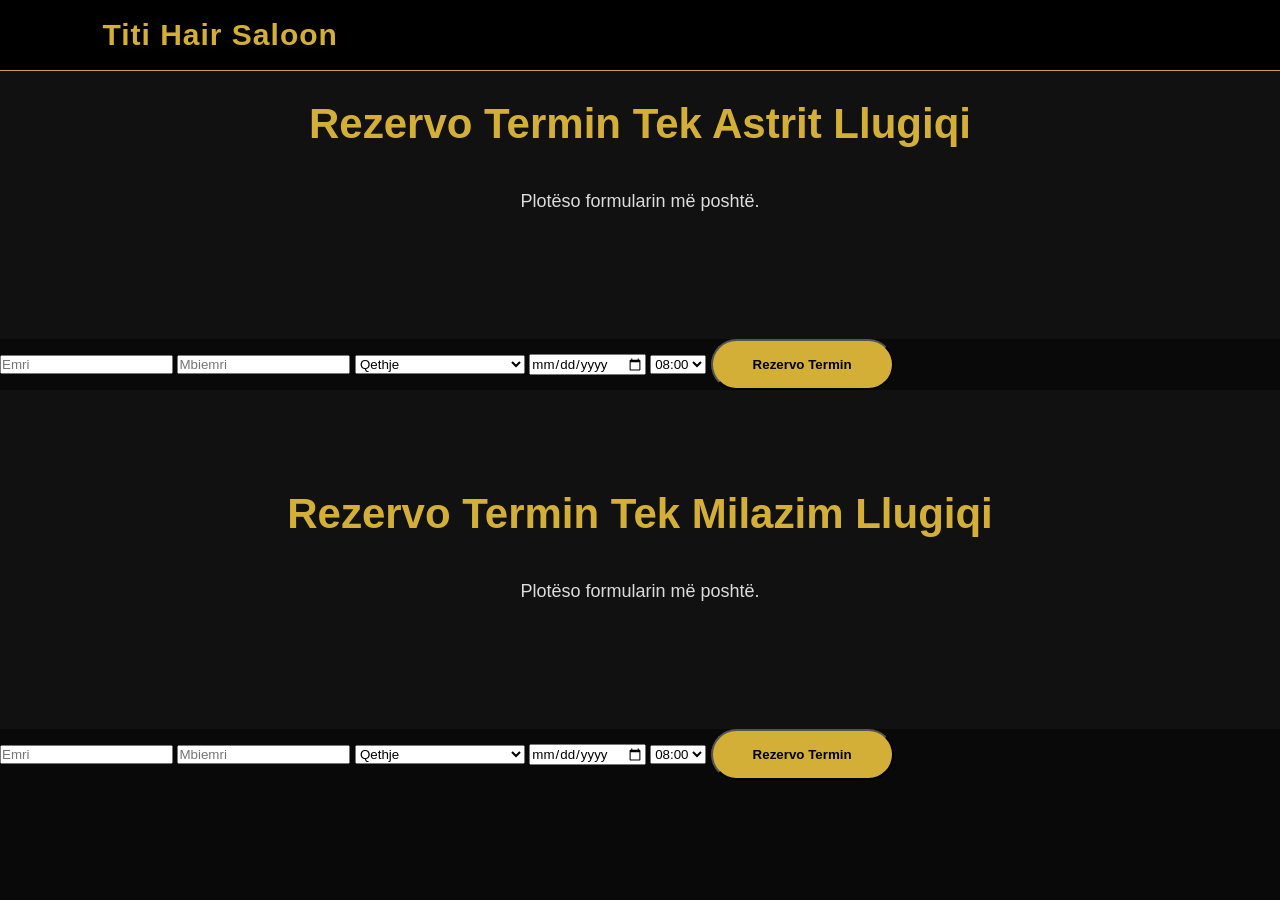
<file: astrit.html>
<!DOCTYPE html>
<html lang="sq">

<head>

<meta charset="UTF-8">
<meta name="viewport" content="width=device-width, initial-scale=1.0">

<title>Rezervo Tek Astrit Llugiqi</title>

<link rel="stylesheet" href="style.css">

</head>

<body>

<header>

<div class="logo">

<h2>Titi Hair Saloon</h2>

</div>

</header>

<section class="about">

<h2>Rezervo Termin Tek Astrit Llugiqi</h2>

<p>Plotëso formularin më poshtë.</p>

</section>

<section class="booking-form">

<form id="bookingForm">

<input
type="text"
id="name"
placeholder="Emri"
required>

<input
type="text"
id="surname"
placeholder="Mbiemri"
required>

<select id="service">

<option>Qethje</option>

<option>Rroje</option>

<option>Qethje dhe Rroje</option>

<option>Ngjyrosje e Flokëve</option>

<option>Ngjyrosje e Mjekrës</option>

<option>Ngjyrosje Flokë + Mjekër</option>

<option>Dyll i Fytyrës</option>

<option>Pastrim i Fytyrës</option>

<option>Shatir i Flokëve</option>

</select>

<input
type="date"
id="date"
required>

<select id="time">

<option>08:00</option>
<option>08:20</option>
<option>08:40</option>
<option>09:00</option>
<option>09:20</option>
<option>09:40</option>
<option>10:00</option>
<option>10:20</option>
<option>10:40</option>
<option>11:00</option>
<option>11:20</option>
<option>11:40</option>
<option>12:00</option>
<option>12:20</option>
<option>12:40</option>
<option>13:00</option>
<option>13:20</option>
<option>13:40</option>
<option>14:00</option>
<option>14:20</option>
<option>14:40</option>
<option>15:00</option>
<option>15:20</option>
<option>15:40</option>
<option>16:00</option>
<option>16:20</option>
<option>16:40</option>
<option>17:00</option>
<option>17:20</option>
<option>17:40</option>
<option>18:00</option>
<option>18:20</option>
<option>18:40</option>
<option>19:00</option>
<option>19:20</option>
<option>19:40</option>
<option>20:00</option>
<option>20:20</option>
<option>20:40</option>
<option>21:00</option>

</select>

<button type="submit" class="btn">

Rezervo Termin

</button>

</form>

</section>

<script>

document.getElementById("bookingForm").addEventListener("submit",function(e){

e.preventDefault();

let emri=document.getElementById("name").value;

let mbiemri=document.getElementById("surname").value;

let sherbimi=document.getElementById("service").value;

let data=document.getElementById("date").value;

let ora=document.getElementById("time").value;

let mesazhi=
`Pershendetje Astrit.

Dua te rezervoj nje termin.

Emri: ${emri}

Mbiemri: ${mbiemri}

Sherbimi: ${sherbimi}

Data: ${data}

Ora: ${ora}`;

window.open(
"https://wa.me/38344611144?text="+encodeURIComponent(mesazhi),
"_blank"
);

});

</script>

</body>

</html>
<!DOCTYPE html>
<html lang="sq">
<head>

<meta charset="UTF-8">
<meta name="viewport" content="width=device-width, initial-scale=1.0">

<title>Rezervo Tek Milazim Llugiqi</title>

<link rel="stylesheet" href="style.css">

</head>

<body>

<header>

<div class="logo">

<h2>Titi Hair Saloon</h2>

</div>

</header>

<section class="about">

<h2>Rezervo Termin Tek Milazim Llugiqi</h2>

<p>Plotëso formularin më poshtë.</p>

</section>

<section class="booking-form">

<form id="bookingForm">

<input
type="text"
id="name"
placeholder="Emri"
required>

<input
type="text"
id="surname"
placeholder="Mbiemri"
required>

<select id="service">

<option>Qethje</option>
<option>Rroje</option>
<option>Qethje dhe Rroje</option>
<option>Ngjyrosje e Flokëve</option>
<option>Ngjyrosje e Mjekrës</option>
<option>Ngjyrosje Flokë + Mjekër</option>
<option>Dyll i Fytyrës</option>
<option>Pastrim i Fytyrës</option>
<option>Shatir i Flokëve</option>

</select>

<input
type="date"
id="date"
required>

<select id="time">

<option>08:00</option>
<option>08:20</option>
<option>08:40</option>
<option>09:00</option>
<option>09:20</option>
<option>09:40</option>
<option>10:00</option>
<option>10:20</option>
<option>10:40</option>
<option>11:00</option>
<option>11:20</option>
<option>11:40</option>
<option>12:00</option>
<option>12:20</option>
<option>12:40</option>
<option>13:00</option>
<option>13:20</option>
<option>13:40</option>
<option>14:00</option>
<option>14:20</option>
<option>14:40</option>
<option>15:00</option>
<option>15:20</option>
<option>15:40</option>
<option>16:00</option>
<option>16:20</option>
<option>16:40</option>
<option>17:00</option>
<option>17:20</option>
<option>17:40</option>
<option>18:00</option>
<option>18:20</option>
<option>18:40</option>
<option>19:00</option>
<option>19:20</option>
<option>19:40</option>
<option>20:00</option>
<option>20:20</option>
<option>20:40</option>
<option>21:00</option>

</select>

<button type="submit" class="btn">

Rezervo Termin

</button>

</form>

</section>
</file>
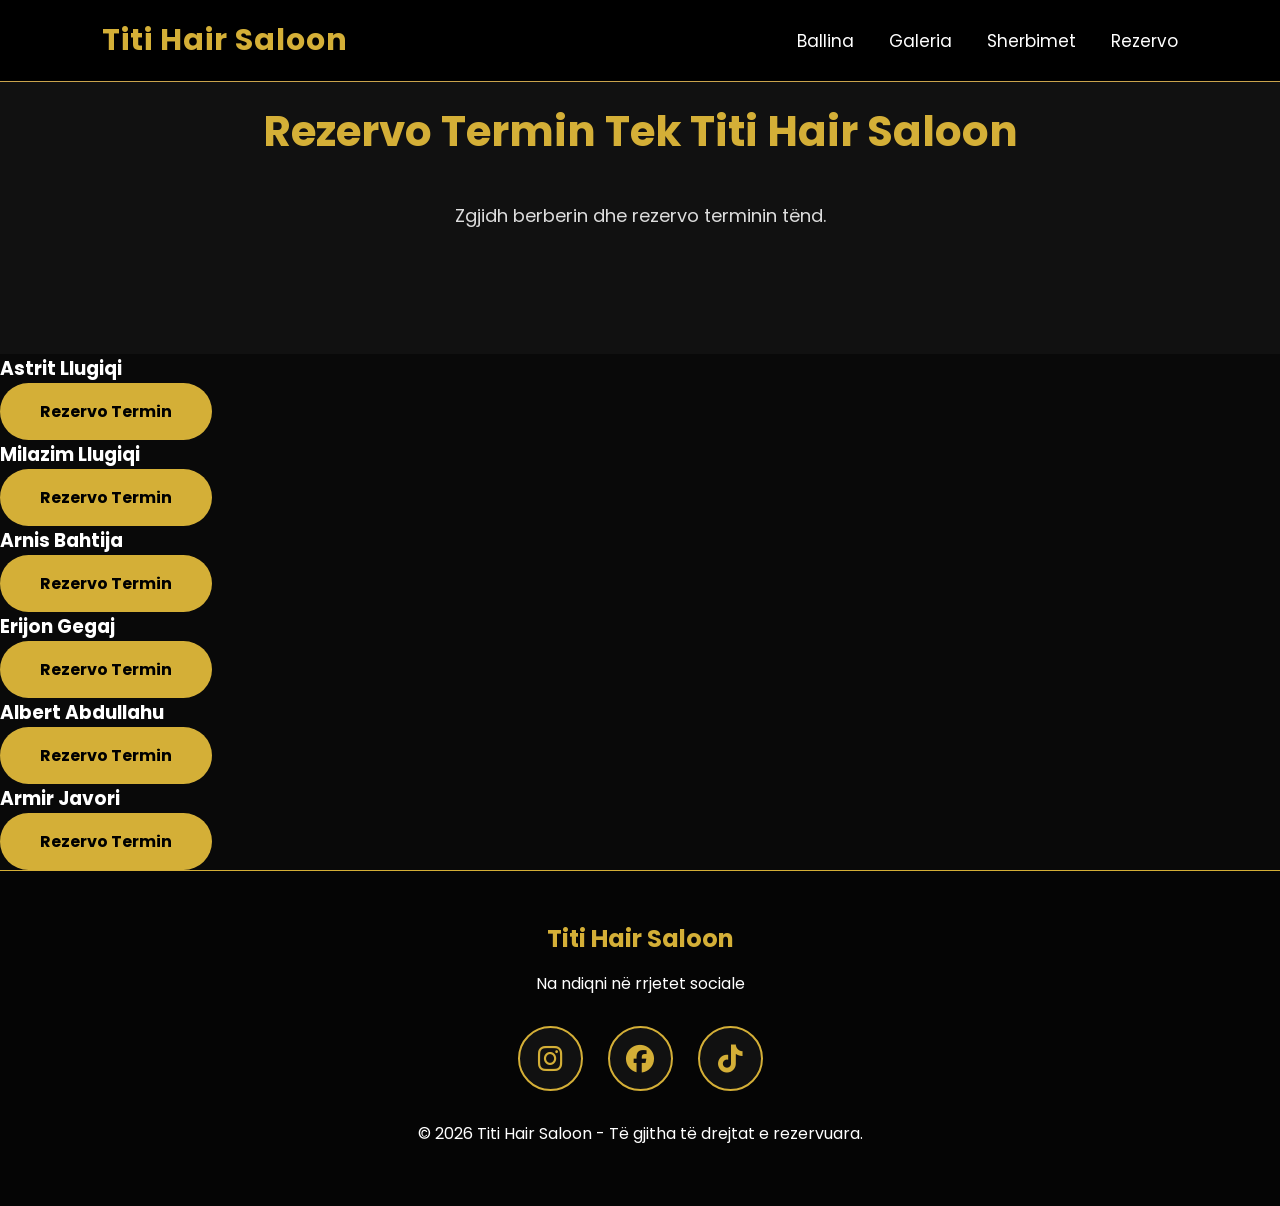
<file: booking.html>
<!DOCTYPE html>
<html lang="sq">

<head>

<meta charset="UTF-8">
<meta name="viewport" content="width=device-width, initial-scale=1.0">

<title>Rezervo Termin | Titi Hair Saloon</title>

<link rel="stylesheet" href="style.css">

<link rel="preconnect" href="https://fonts.googleapis.com">
<link rel="preconnect" href="https://fonts.gstatic.com" crossorigin>

<link href="https://fonts.googleapis.com/css2?family=Poppins:wght@300;400;500;600;700;800&display=swap" rel="stylesheet">

<link rel="stylesheet"
href="https://cdnjs.cloudflare.com/ajax/libs/font-awesome/6.6.0/css/all.min.css">

</head>

<body>

<header>

<div class="logo">

<h2>Titi Hair Saloon</h2>

</div>

<nav>

<ul>

<li><a href="index.html">Ballina</a></li>
<li><a href="gallery.html">Galeria</a></li>
<li><a href="services.html">Sherbimet</a></li>
<li><a href="booking.html">Rezervo</a></li>

</ul>

</nav>

</header>

<section class="about">

<h2>Rezervo Termin Tek Titi Hair Saloon</h2>

<p>Zgjidh berberin dhe rezervo terminin tënd.</p>

</section>

<section class="booking-grid">

<div class="barber-card">

<h3>Astrit Llugiqi</h3>

<a href="astrit.html" class="btn">

Rezervo Termin

</a>

</div>

<div class="barber-card">

<h3>Milazim Llugiqi</h3>

<a href="milazim.html" class="btn">

Rezervo Termin

</a>

</div>

<div class="barber-card">

<h3>Arnis Bahtija</h3>

<a href="arnis.html" class="btn">

Rezervo Termin

</a>

</div>
<div class="barber-card">

<h3>Erijon Gegaj</h3>

<a href="erijon.html" class="btn">
Rezervo Termin
</a>

</div>

<div class="barber-card">

<h3>Albert Abdullahu</h3>

<a href="albert.html" class="btn">
Rezervo Termin
</a>

</div>

<div class="barber-card">

<h3>Armir Javori</h3>

<a href="armir.html" class="btn">
Rezervo Termin
</a>

</div>

</section>

<footer>

<h2>Titi Hair Saloon</h2>

<p>Na ndiqni në rrjetet sociale</p>

<div class="social-icons">

<a href="https://www.instagram.com/_titi_hair_saloon?igsh=MWR2bWhsc2x1b3A0aw==" target="_blank">
<i class="fab fa-instagram"></i>
</a>

<a href="https://www.facebook.com/share/18nwkraF8J/?mibextid=wwXIfr" target="_blank">
<i class="fab fa-facebook"></i>
</a>

<a href="https://www.tiktok.com/@sallonititi?_r=1&_t=ZS-97vWYlTUp7I" target="_blank">
<i class="fab fa-tiktok"></i>
</a>

</div>

<p>© 2026 Titi Hair Saloon - Të gjitha të drejtat e rezervuara.</p>

</footer>

<script src="script.js"></script>

</body>
</html>
</file>
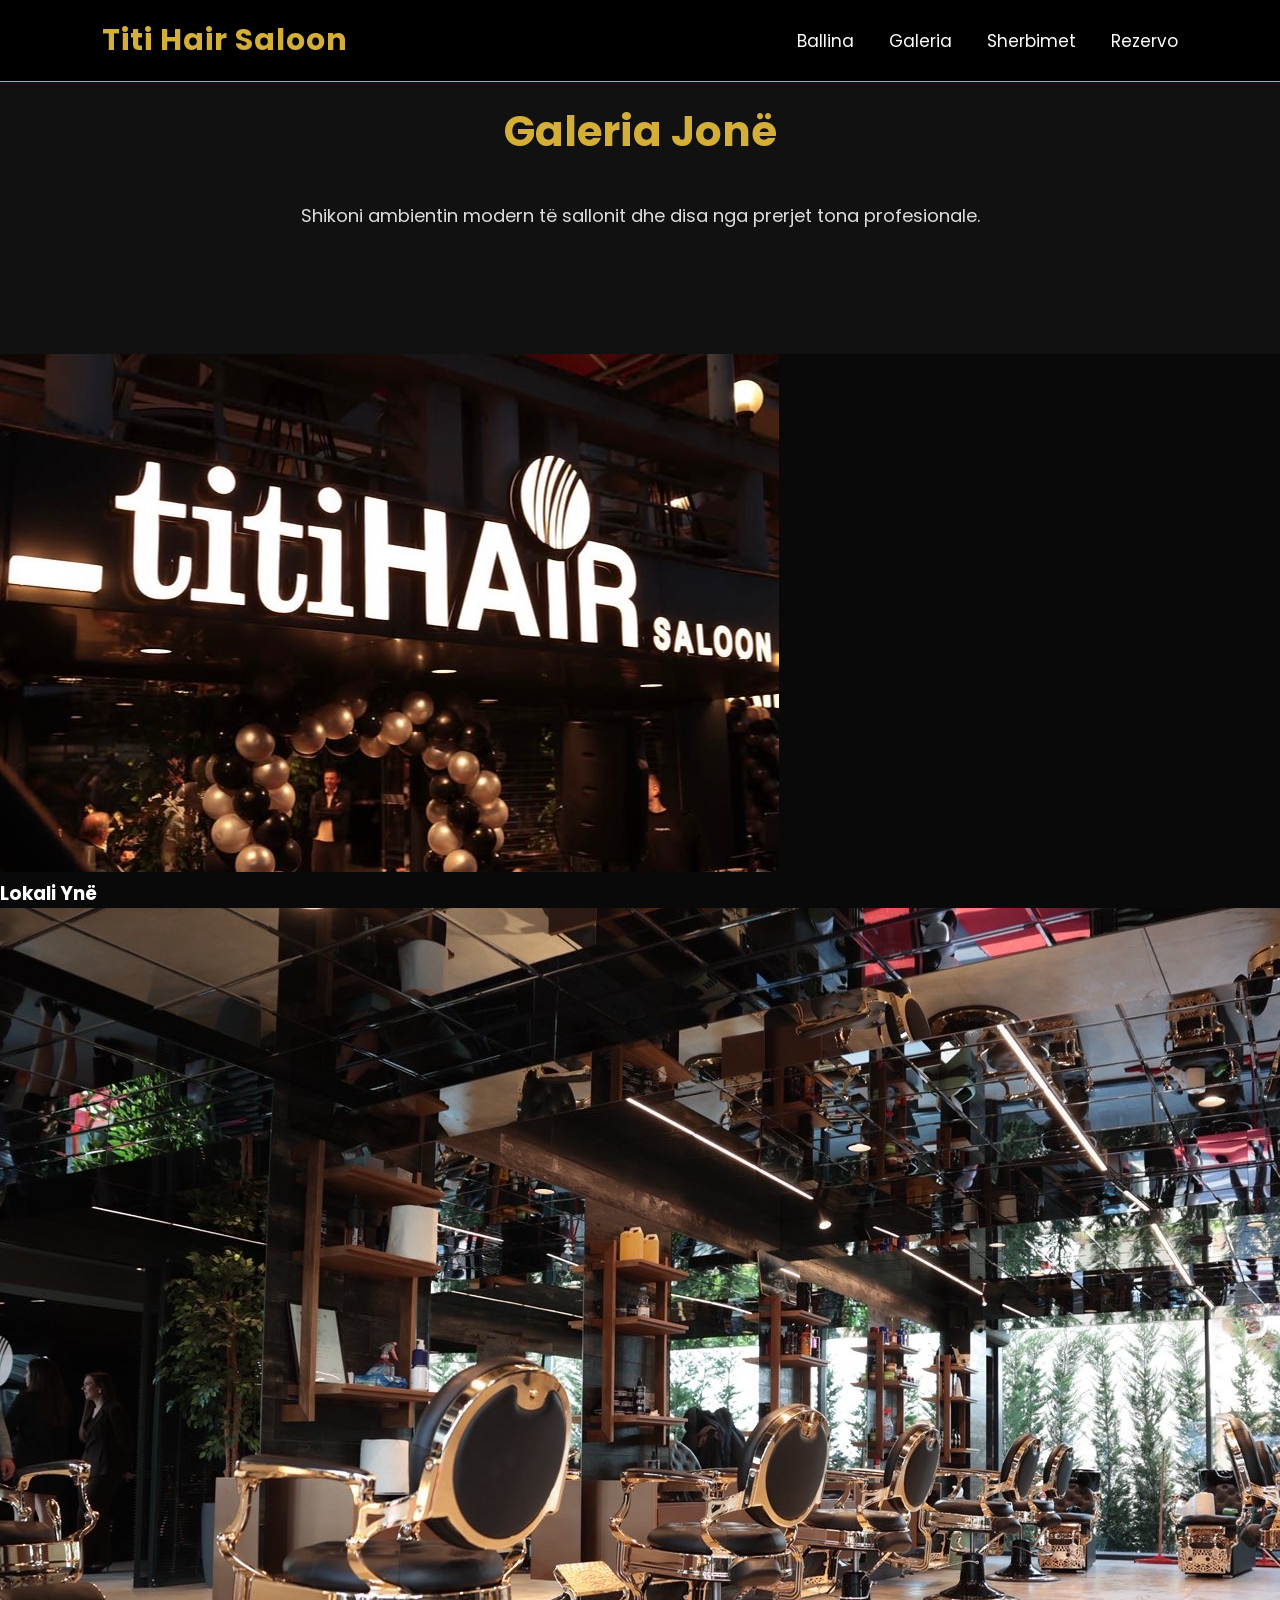
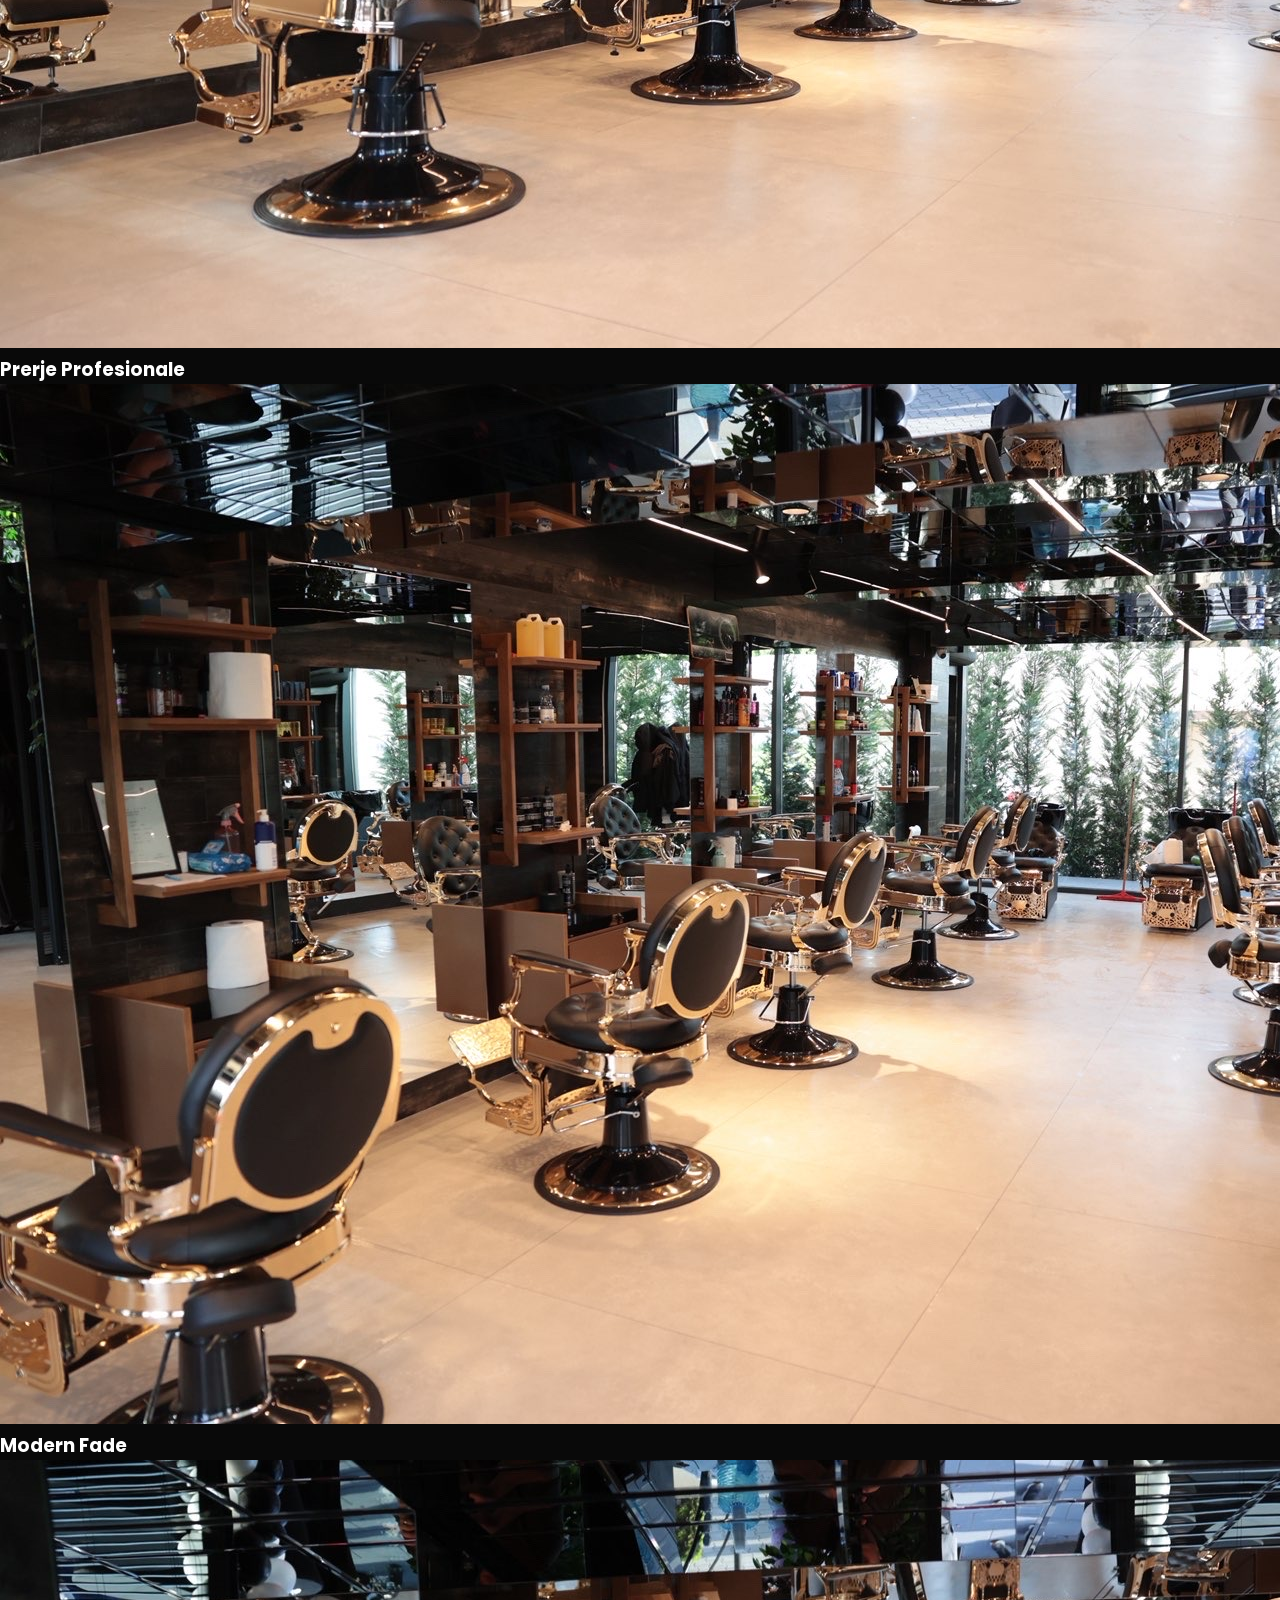
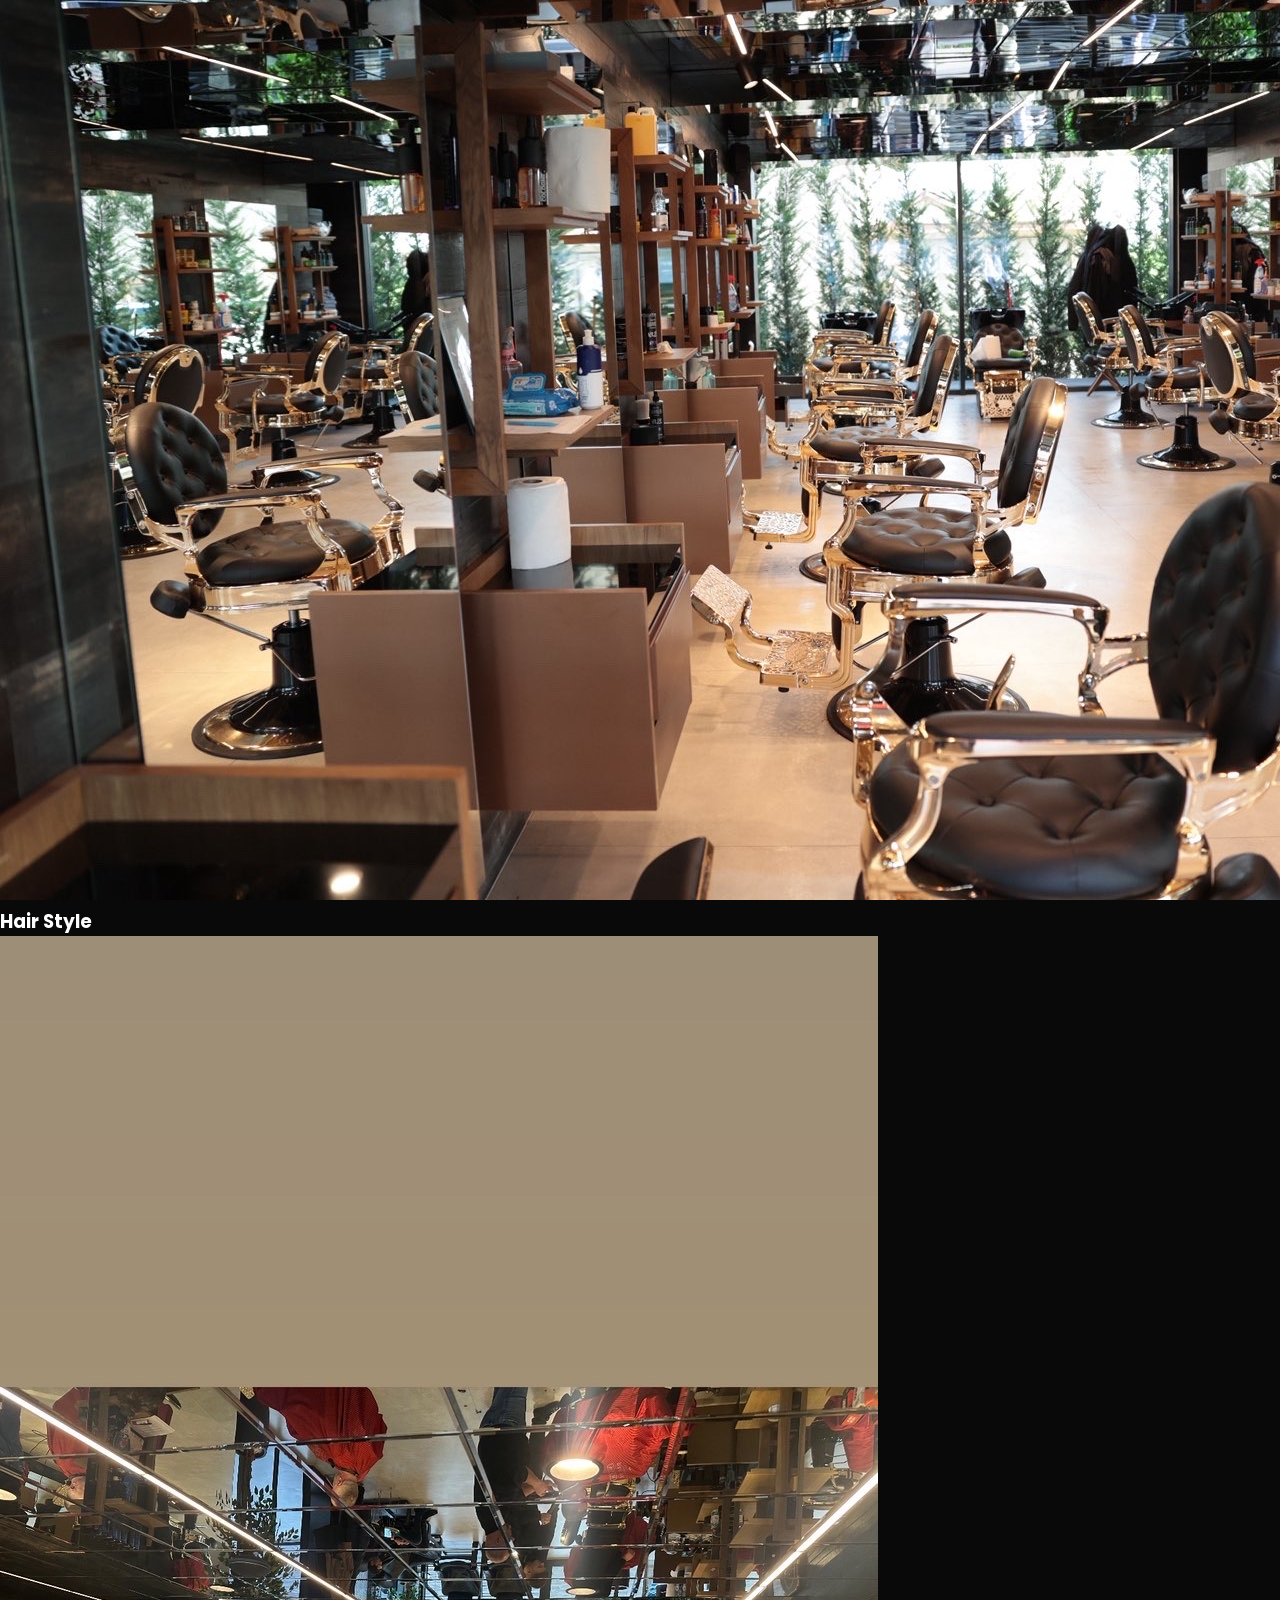
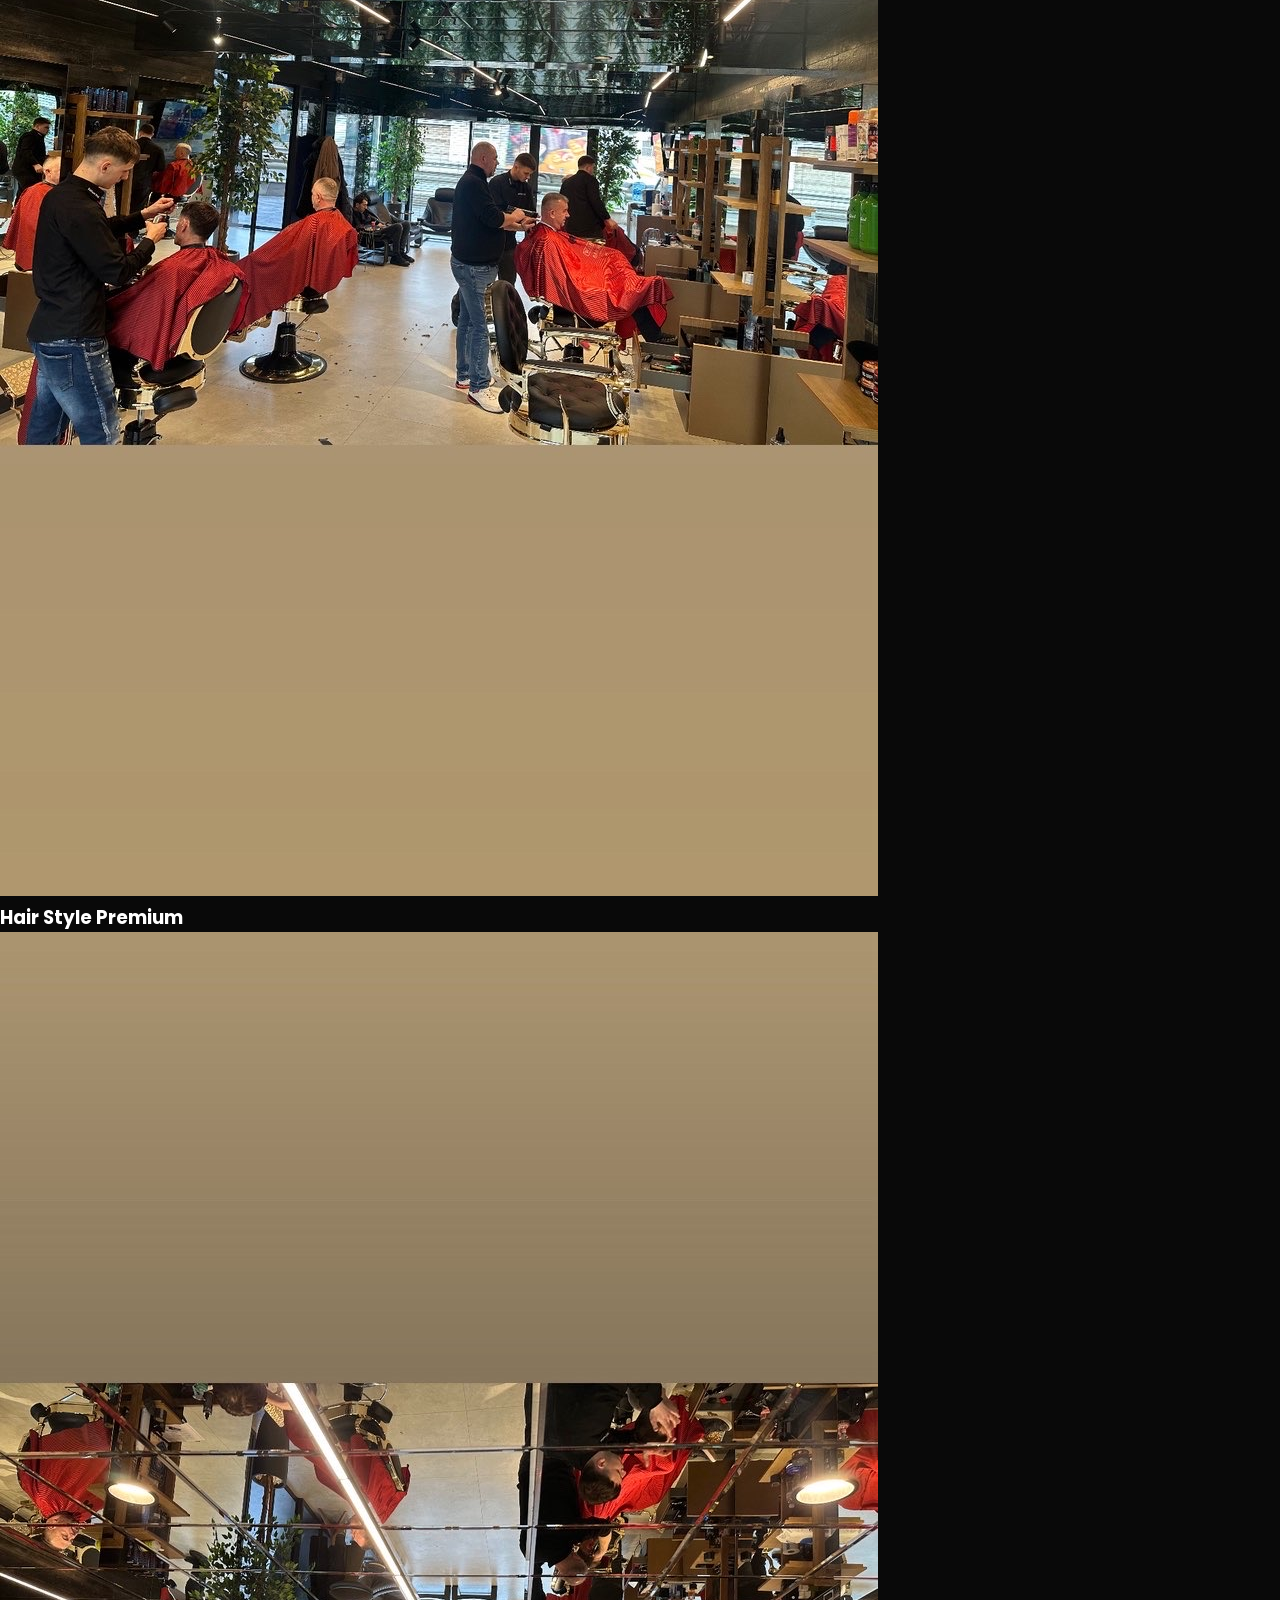
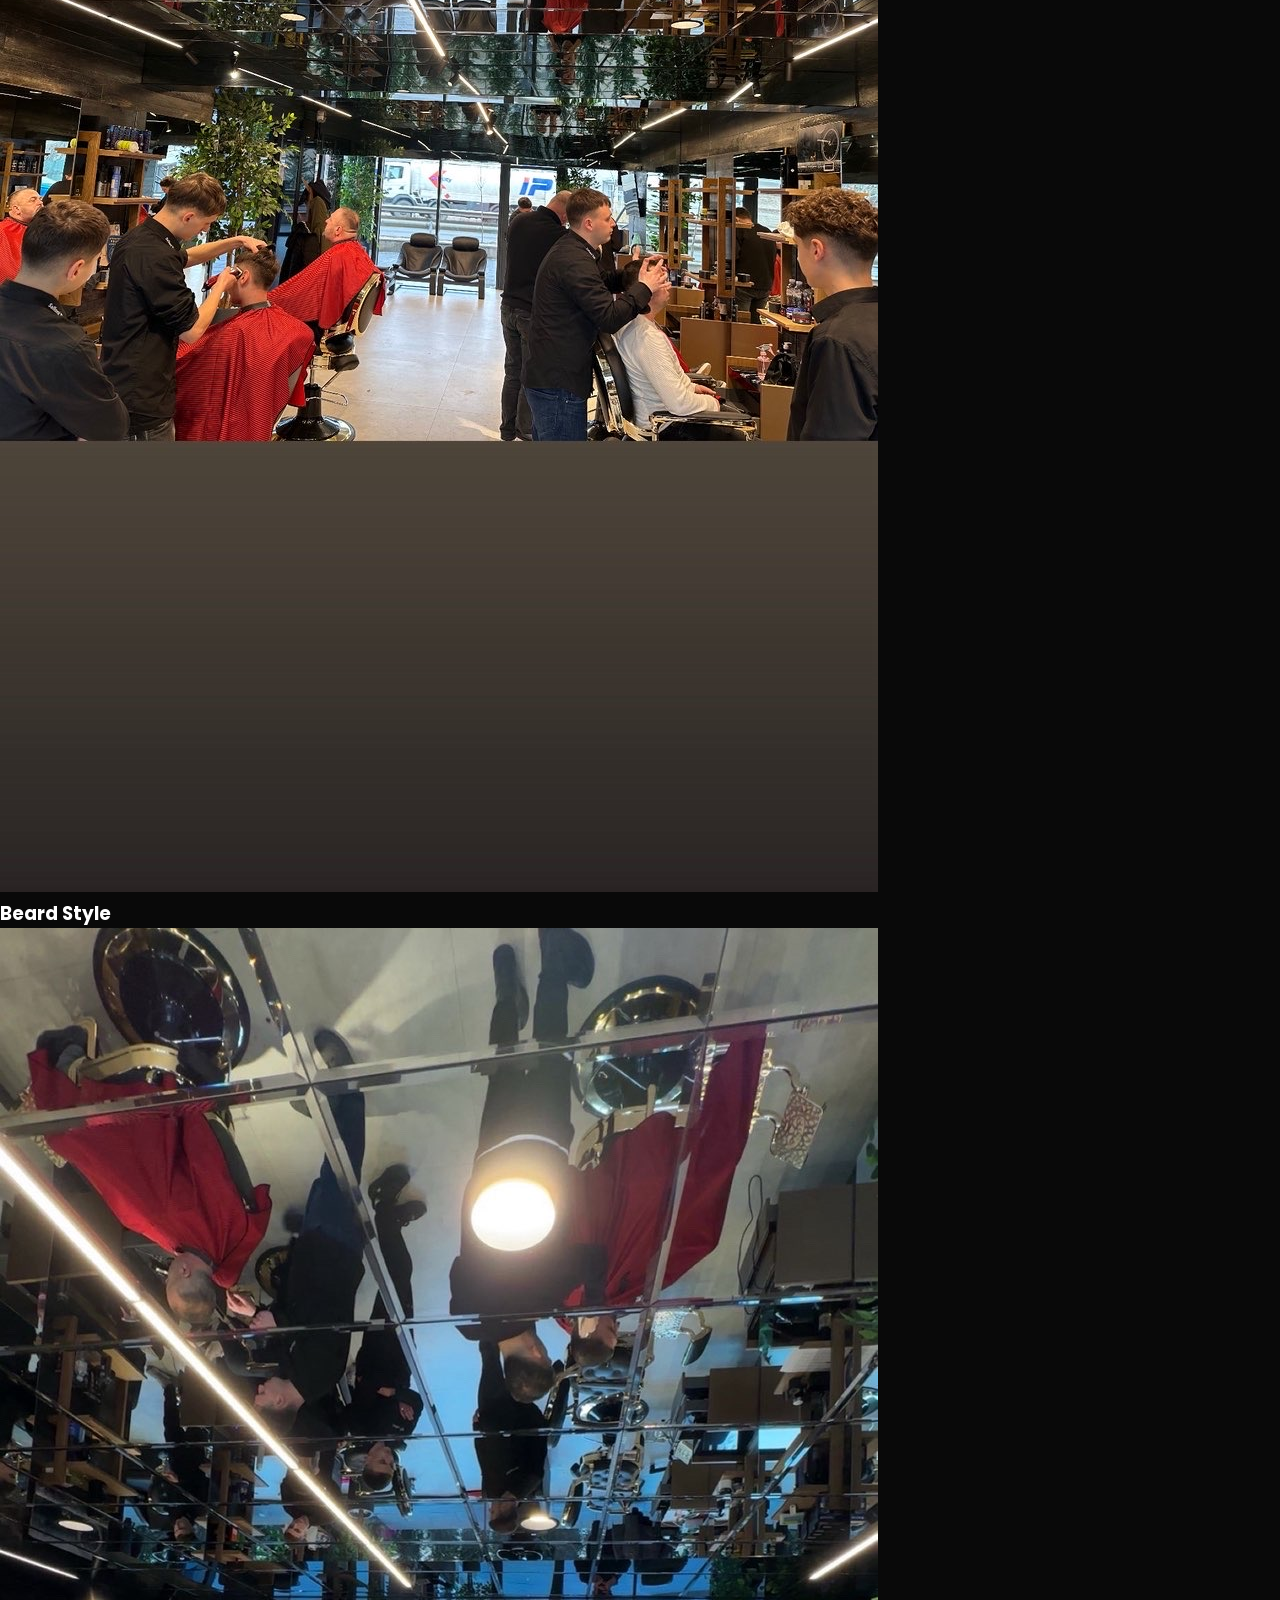
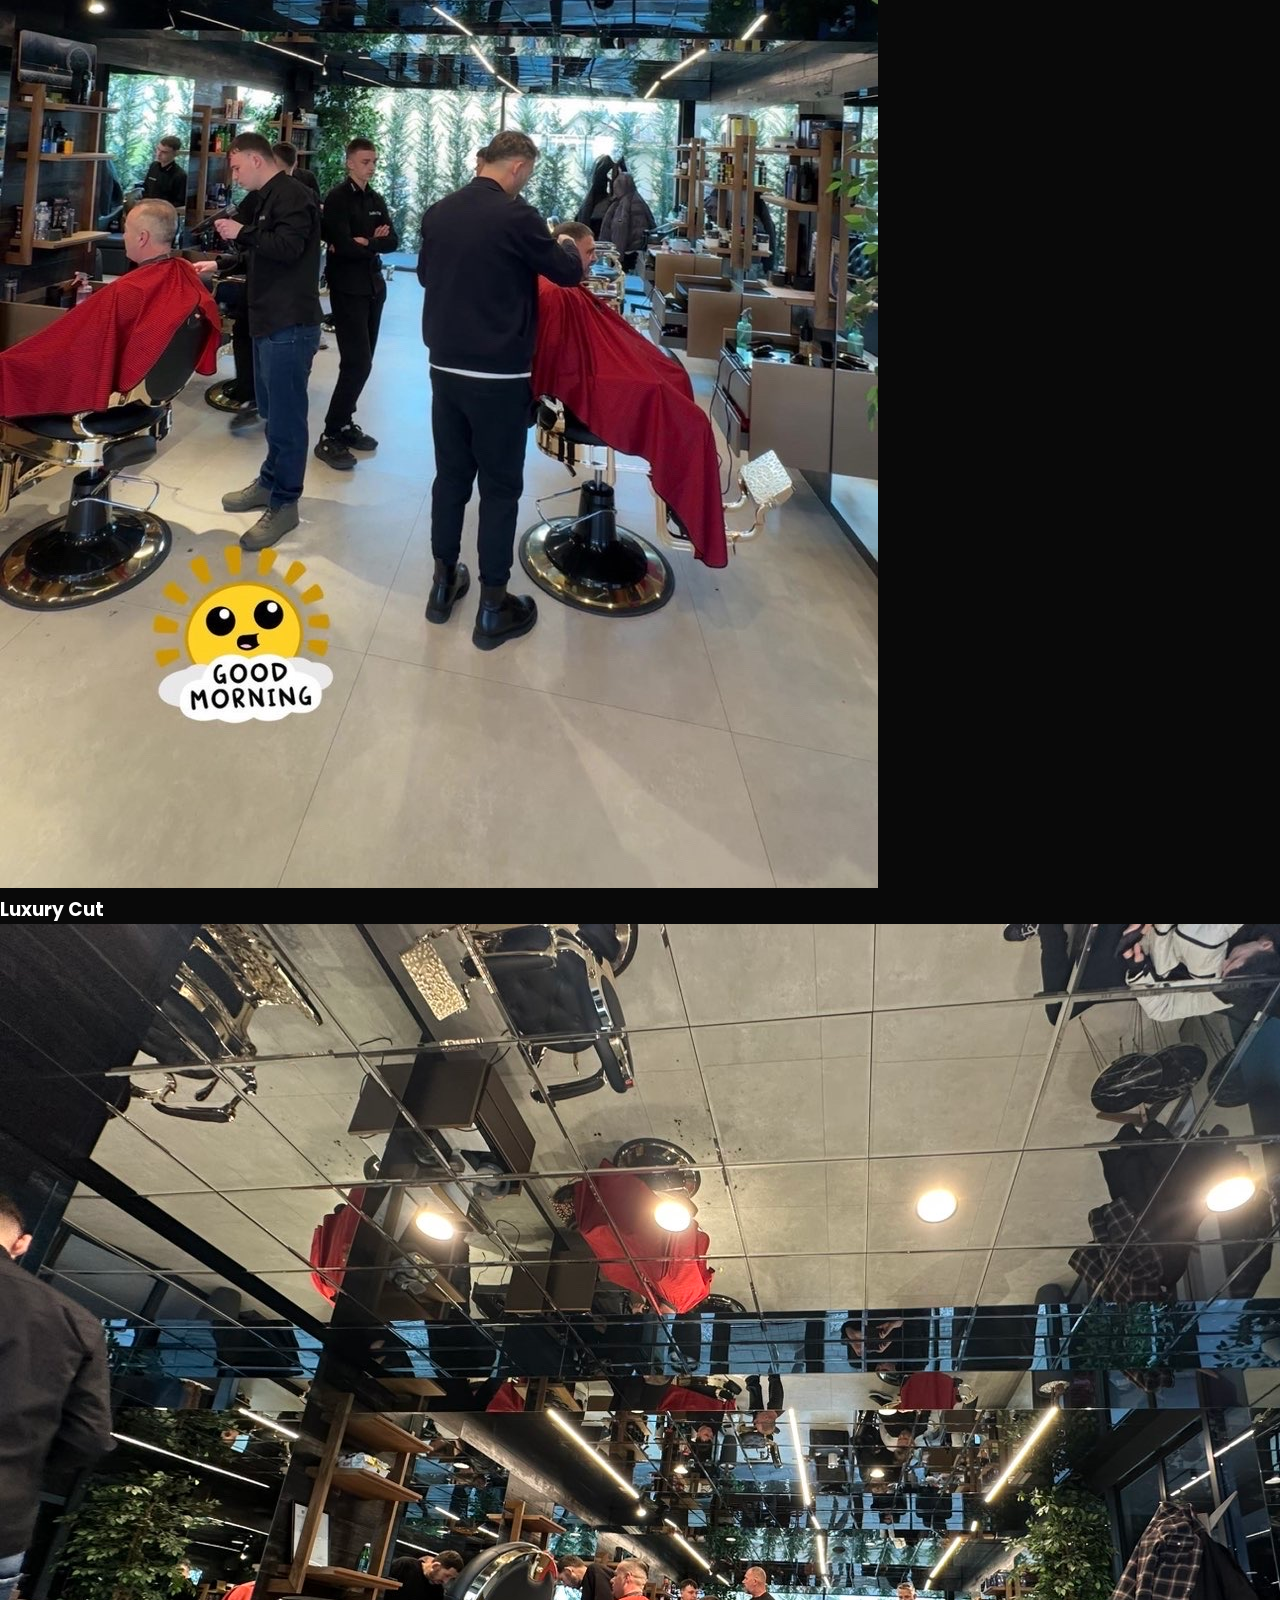
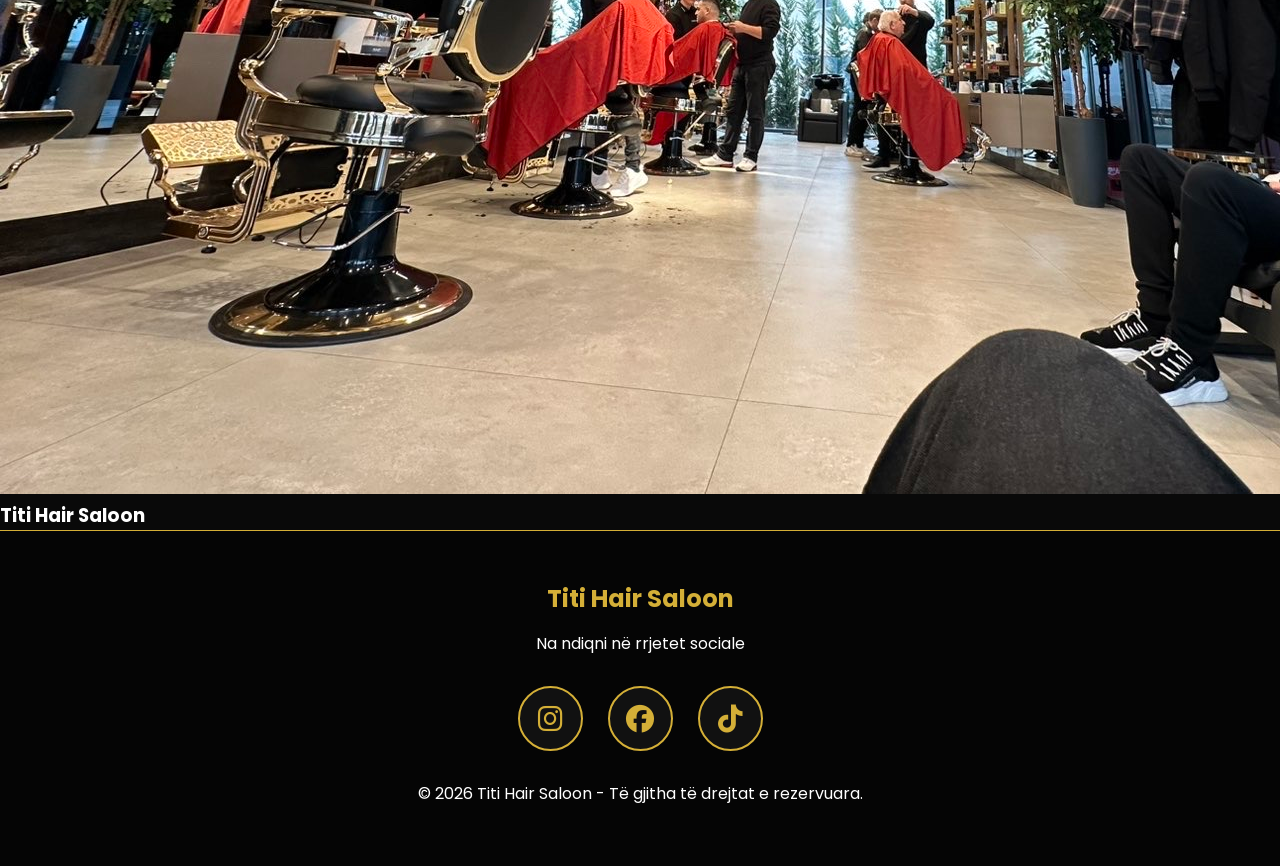
<file: gallery.html>
<!DOCTYPE html>
<html lang="sq">

<head>

<meta charset="UTF-8">

<meta name="viewport" content="width=device-width, initial-scale=1.0">

<title>Galeria | Titi Hair Saloon</title>

<link rel="stylesheet" href="style.css">

<link rel="preconnect" href="https://fonts.googleapis.com">

<link rel="preconnect" href="https://fonts.gstatic.com" crossorigin>

<link href="https://fonts.googleapis.com/css2?family=Poppins:wght@300;400;500;600;700;800&display=swap" rel="stylesheet">

<link rel="stylesheet"
href="https://cdnjs.cloudflare.com/ajax/libs/font-awesome/6.6.0/css/all.min.css">

</head>

<body>

<header>

<div class="logo">

<h2>Titi Hair Saloon</h2>

</div>

<nav>

<ul>

<li><a href="index.html">Ballina</a></li>

<li><a href="gallery.html">Galeria</a></li>

<li><a href="services.html">Sherbimet</a></li>

<li><a href="booking.html">Rezervo</a></li>

</ul>

</nav>

</header>

<section class="about">

<h2>Galeria Jonë</h2>

<p>

Shikoni ambientin modern të sallonit dhe disa nga prerjet tona profesionale.

</p>

</section>

<section class="gallery">

<div class="gallery-card">

<img src="IMG_3711.jpeg" alt="Lokali">

<h3>Lokali Ynë</h3>

</div>

<div class="gallery-card">

<img src="IMG_3723.jpeg" alt="Prerje">

<h3>Prerje Profesionale</h3>

</div>

<div class="gallery-card">

<img src="IMG_3724.jpeg" alt="Fade">

<h3>Modern Fade</h3>

</div>

<div class="gallery-card">

<img src="IMG_3725.jpeg" alt="Haircut">

<h3>Hair Style</h3>

</div>
<div class="gallery-card">

<img src="IMG_3731.jpeg" alt="Hair Style">

<h3>Hair Style Premium</h3>

</div>

<div class="gallery-card">

<img src="IMG_3734.jpeg" alt="Beard">

<h3>Beard Style</h3>

</div>

<div class="gallery-card">

<img src="IMG_3737.jpeg" alt="Luxury Cut">

<h3>Luxury Cut</h3>

</div>

<div class="gallery-card">

<img src="IMG_3741.jpeg" alt="Barber Shop">

<h3>Titi Hair Saloon</h3>

</div>

</section>

<footer>

<h2>Titi Hair Saloon</h2>

<p>Na ndiqni në rrjetet sociale</p>

<div class="social-icons">

<a href="https://www.instagram.com/_titi_hair_saloon?igsh=MWR2bWhsc2x1b3A0aw==" target="_blank">

<i class="fab fa-instagram"></i>

</a>

<a href="https://www.facebook.com/share/18nwkraF8J/?mibextid=wwXIfr" target="_blank">

<i class="fab fa-facebook"></i>

</a>

<a href="https://www.tiktok.com/@sallonititi?_r=1&_t=ZS-97vWYlTUp7I" target="_blank">

<i class="fab fa-tiktok"></i>

</a>

</div>

<p>© 2026 Titi Hair Saloon - Të gjitha të drejtat e rezervuara.</p>

</footer>

<script src="script.js"></script>

</body>

</html>
</file>
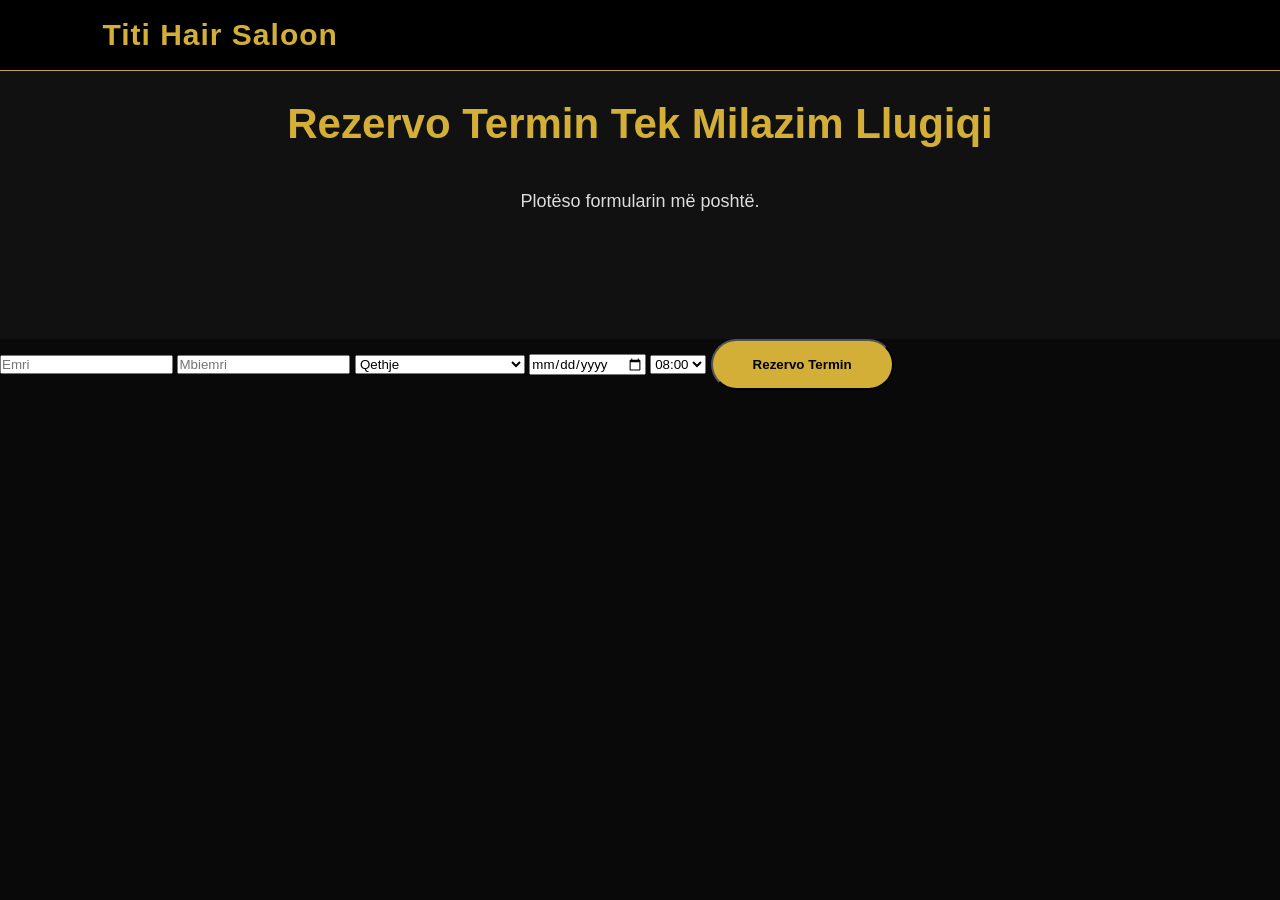
<file: milazim.html>
<!DOCTYPE html>
<html lang="sq">
<head>

<meta charset="UTF-8">
<meta name="viewport" content="width=device-width, initial-scale=1.0">

<title>Rezervo Tek Milazim Llugiqi</title>

<link rel="stylesheet" href="style.css">

</head>

<body>

<header>

<div class="logo">

<h2>Titi Hair Saloon</h2>

</div>

</header>

<section class="about">

<h2>Rezervo Termin Tek Milazim Llugiqi</h2>

<p>Plotëso formularin më poshtë.</p>

</section>

<section class="booking-form">

<form id="bookingForm">

<input
type="text"
id="name"
placeholder="Emri"
required>

<input
type="text"
id="surname"
placeholder="Mbiemri"
required>

<select id="service">

<option>Qethje</option>
<option>Rroje</option>
<option>Qethje dhe Rroje</option>
<option>Ngjyrosje e Flokëve</option>
<option>Ngjyrosje e Mjekrës</option>
<option>Ngjyrosje Flokë + Mjekër</option>
<option>Dyll i Fytyrës</option>
<option>Pastrim i Fytyrës</option>
<option>Shatir i Flokëve</option>

</select>

<input
type="date"
id="date"
required>

<select id="time">

<option>08:00</option>
<option>08:20</option>
<option>08:40</option>
<option>09:00</option>
<option>09:20</option>
<option>09:40</option>
<option>10:00</option>
<option>10:20</option>
<option>10:40</option>
<option>11:00</option>
<option>11:20</option>
<option>11:40</option>
<option>12:00</option>
<option>12:20</option>
<option>12:40</option>
<option>13:00</option>
<option>13:20</option>
<option>13:40</option>
<option>14:00</option>
<option>14:20</option>
<option>14:40</option>
<option>15:00</option>
<option>15:20</option>
<option>15:40</option>
<option>16:00</option>
<option>16:20</option>
<option>16:40</option>
<option>17:00</option>
<option>17:20</option>
<option>17:40</option>
<option>18:00</option>
<option>18:20</option>
<option>18:40</option>
<option>19:00</option>
<option>19:20</option>
<option>19:40</option>
<option>20:00</option>
<option>20:20</option>
<option>20:40</option>
<option>21:00</option>

</select>

<button type="submit" class="btn">

Rezervo Termin

</button>

</form>

</section
</file>
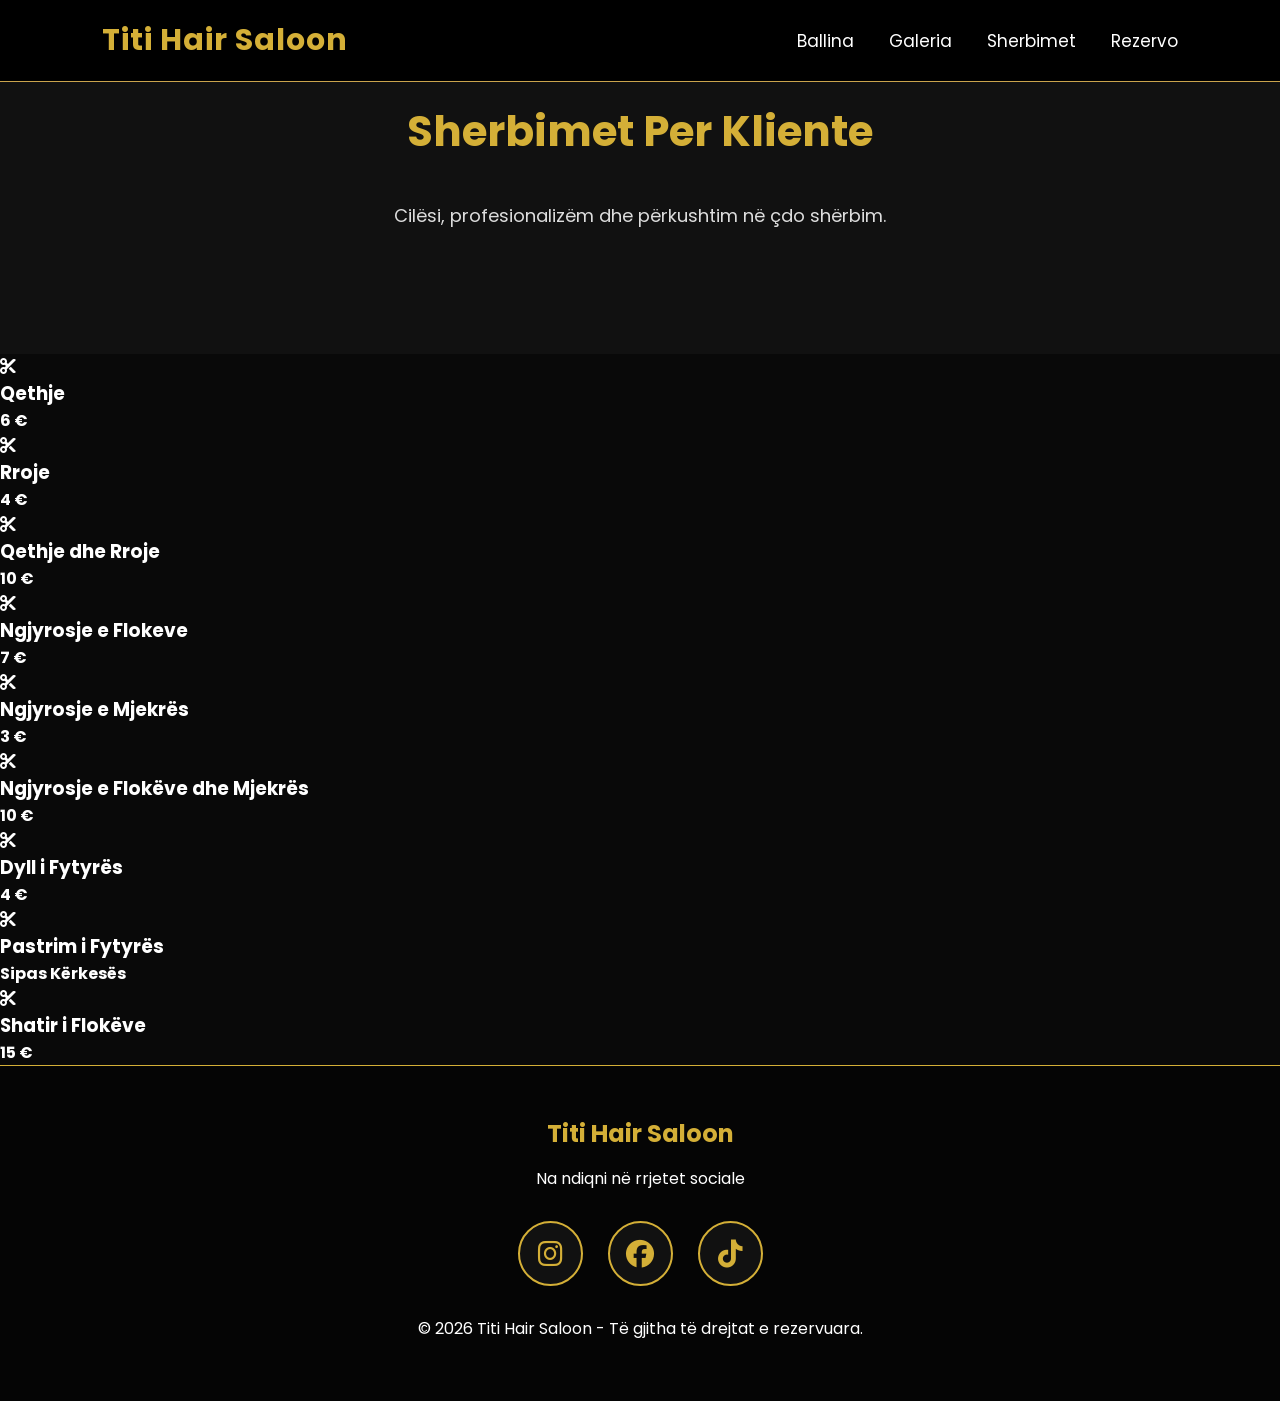
<file: services.html>
<!DOCTYPE html>
<html lang="sq">

<head>

<meta charset="UTF-8">
<meta name="viewport" content="width=device-width, initial-scale=1.0">

<title>Sherbimet | Titi Hair Saloon</title>

<link rel="stylesheet" href="style.css">

<link rel="preconnect" href="https://fonts.googleapis.com">

<link rel="preconnect" href="https://fonts.gstatic.com" crossorigin>

<link href="https://fonts.googleapis.com/css2?family=Poppins:wght@300;400;500;600;700;800&display=swap" rel="stylesheet">

<link rel="stylesheet"
href="https://cdnjs.cloudflare.com/ajax/libs/font-awesome/6.6.0/css/all.min.css">

</head>

<body>

<header>

<div class="logo">

<h2>Titi Hair Saloon</h2>

</div>

<nav>

<ul>

<li><a href="index.html">Ballina</a></li>

<li><a href="gallery.html">Galeria</a></li>

<li><a href="services.html">Sherbimet</a></li>

<li><a href="booking.html">Rezervo</a></li>

</ul>

</nav>

</header>

<section class="about">

<h2>Sherbimet Per Kliente</h2>

<p>

Cilësi, profesionalizëm dhe përkushtim në çdo shërbim.

</p>

</section>

<section class="services">

<div class="service-card">

<i class="fa-solid fa-scissors"></i>

<h3>Qethje</h3>

<h4>6 €</h4>

</div>

<div class="service-card">

<i class="fa-solid fa-scissors"></i>

<h3>Rroje</h3>

<h4>4 €</h4>

</div>

<div class="service-card">

<i class="fa-solid fa-scissors"></i>

<h3>Qethje dhe Rroje</h3>

<h4>10 €</h4>

</div>

<div class="service-card">

<i class="fa-solid fa-scissors"></i>

<h3>Ngjyrosje e Flokeve</h3>

<h4>7 €</h4>

</div>
<div class="service-card">

<i class="fa-solid fa-scissors"></i>

<h3>Ngjyrosje e Mjekrës</h3>

<h4>3 €</h4>

</div>

<div class="service-card">

<i class="fa-solid fa-scissors"></i>

<h3>Ngjyrosje e Flokëve dhe Mjekrës</h3>

<h4>10 €</h4>

</div>

<div class="service-card">

<i class="fa-solid fa-scissors"></i>

<h3>Dyll i Fytyrës</h3>

<h4>4 €</h4>

</div>

<div class="service-card">

<i class="fa-solid fa-scissors"></i>

<h3>Pastrim i Fytyrës</h3>

<h4>Sipas Kërkesës</h4>

</div>

<div class="service-card">

<i class="fa-solid fa-scissors"></i>

<h3>Shatir i Flokëve</h3>

<h4>15 €</h4>

</div>

</section>

<footer>

<h2>Titi Hair Saloon</h2>

<p>Na ndiqni në rrjetet sociale</p>

<div class="social-icons">

<a href="https://www.instagram.com/_titi_hair_saloon?igsh=MWR2bWhsc2x1b3A0aw==" target="_blank">
<i class="fab fa-instagram"></i>
</a>

<a href="https://www.facebook.com/share/18nwkraF8J/?mibextid=wwXIfr" target="_blank">
<i class="fab fa-facebook"></i>
</a>

<a href="https://www.tiktok.com/@sallonititi?_r=1&_t=ZS-97vWYlTUp7I" target="_blank">
<i class="fab fa-tiktok"></i>
</a>

</div>

<p>© 2026 Titi Hair Saloon - Të gjitha të drejtat e rezervuara.</p>

</footer>

<script src="script.js"></script>

</body>

</html>
</file>
<file: style.css>
/* ===========================
   TITI HAIR SALOON
=========================== */

*{
margin:0;
padding:0;
box-sizing:border-box;
scroll-behavior:smooth;
font-family:'Poppins',sans-serif;
}

body{
background:#090909;
color:#ffffff;
}

header{
position:fixed;
top:0;
left:0;
width:100%;
display:flex;
justify-content:space-between;
align-items:center;
padding:18px 8%;
background:rgba(0,0,0,.95);
backdrop-filter:blur(10px);
z-index:999;
border-bottom:1px solid #caa44d;
}

.logo h2{
color:#d4af37;
font-size:30px;
font-weight:700;
letter-spacing:1px;
}

nav ul{
display:flex;
list-style:none;
gap:35px;
}

nav ul li a{
text-decoration:none;
color:white;
font-size:17px;
transition:.4s;
}

nav ul li a:hover{
color:#d4af37;
}

.language button{
background:none;
border:2px solid #d4af37;
color:#d4af37;
width:45px;
height:45px;
border-radius:50%;
cursor:pointer;
font-size:18px;
transition:.4s;
}

.language button:hover{
background:#d4af37;
color:#000;
}

.hero{
height:100vh;
background:url("hero.jpg") center center/cover;
display:flex;
align-items:center;
justify-content:center;
text-align:center;
}

.overlay{
background:rgba(0,0,0,.65);
padding:40px;
border-radius:20px;
max-width:900px;
animation:fadeUp 1.2s ease;
}

.overlay h1{
font-size:65px;
color:#d4af37;
margin-bottom:20px;
}

.overlay p{
font-size:20px;
line-height:1.8;
margin-bottom:35px;
}

.btn{
display:inline-block;
padding:16px 40px;
background:#d4af37;
color:black;
font-weight:700;
border-radius:50px;
text-decoration:none;
transition:.4s;
}

.btn:hover{
background:white;
transform:translateY(-5px);
}
.about{
padding:100px 10%;
text-align:center;
background:#111;
}

.about h2{
font-size:42px;
color:#d4af37;
margin-bottom:35px;
}

.about p{
font-size:18px;
line-height:2;
max-width:1100px;
margin:20px auto;
color:#ddd;
}

.info{
display:grid;
grid-template-columns:repeat(auto-fit,minmax(300px,1fr));
gap:30px;
padding:80px 10%;
background:#0d0d0d;
}

.info-box{
background:#171717;
padding:40px;
border-radius:18px;
text-align:center;
border:1px solid #d4af37;
transition:.4s;
}

.info-box:hover{
transform:translateY(-10px);
box-shadow:0 0 30px rgba(212,175,55,.4);
}

.info-box i{
font-size:45px;
color:#d4af37;
margin-bottom:20px;
}

.info-box h3{
font-size:28px;
margin-bottom:15px;
color:#d4af37;
}

.info-box p,
.info-box a{
font-size:18px;
text-decoration:none;
color:#fff;
line-height:1.8;
}

.info-box a:hover{
color:#d4af37;
}

.statistics{
display:grid;
grid-template-columns:repeat(auto-fit,minmax(220px,1fr));
gap:25px;
padding:90px 10%;
background:#111;
}

.stat-box{
background:#181818;
padding:35px;
border-radius:18px;
text-align:center;
border:1px solid #d4af37;
transition:.4s;
}

.stat-box:hover{
transform:scale(1.05);
}

.stat-box h2{
font-size:55px;
color:#d4af37;
margin-bottom:10px;
}

.stat-box p{
font-size:18px;
color:white;
}

footer{
padding:50px 10%;
text-align:center;
background:#050505;
border-top:1px solid #d4af37;
}

footer h2{
color:#d4af37;
margin-bottom:15px;
}

footer p{
margin:10px 0;
}
.social-icons{
display:flex;
justify-content:center;
align-items:center;
gap:25px;
margin:30px 0;
}

.social-icons a{
width:65px;
height:65px;
display:flex;
justify-content:center;
align-items:center;
background:#111;
border:2px solid #d4af37;
border-radius:50%;
text-decoration:none;
font-size:28px;
color:#d4af37;
transition:.4s;
}

.social-icons a:hover{
background:#d4af37;
color:#000;
transform:translateY(-8px) scale(1.08);
box-shadow:0 0 25px rgba(212,175,55,.7);
}

@keyframes fadeUp{

0%{
opacity:0;
transform:translateY(60px);
}

100%{
opacity:1;
transform:translateY(0);
}

}

@keyframes zoomIn{

0%{
opacity:0;
transform:scale(.8);
}

100%{
opacity:1;
transform:scale(1);
}

}

@media(max-width:991px){

header{

padding:18px 5%;
flex-direction:column;
gap:20px;

}

nav ul{

flex-wrap:wrap;
justify-content:center;
gap:18px;

}

.overlay h1{

font-size:45px;

}

.overlay p{

font-size:17px;

}

.about,
.info,
.statistics,
footer{

padding:70px 5%;

}

}

@media(max-width:600px){

.logo h2{

font-size:24px;

}

.overlay{

padding:25px;

}

.overlay h1{

font-size:34px;

}

.overlay p{

font-size:15px;
line-height:1.8;

}

.btn{

padding:14px 28px;
font-size:15px;

}

.info-box,
.stat-box{

padding:25px;

}

.social-icons a{

width:55px;
height:55px;
font-size:24px;

}

}
</file>
